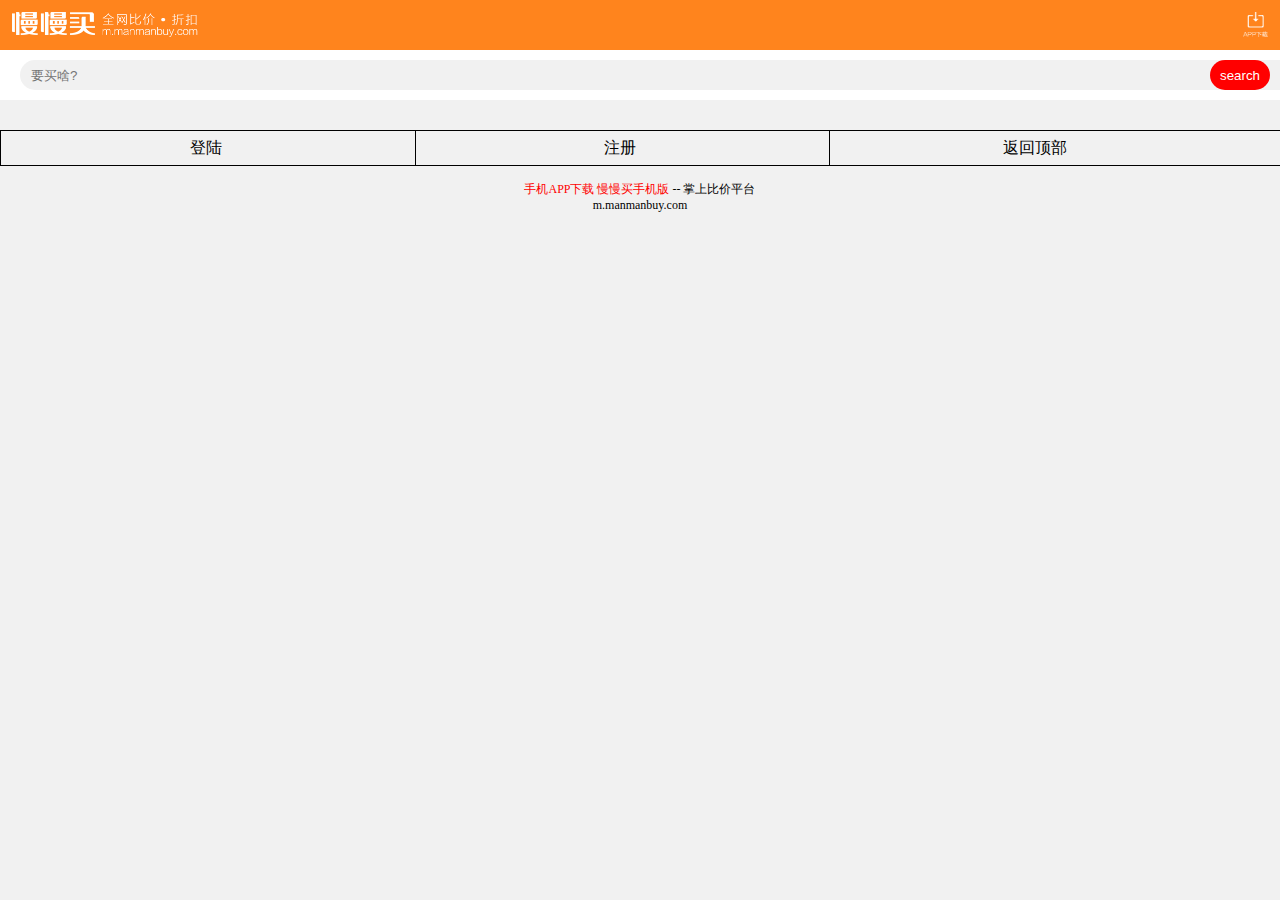
<file: 100-merchandise.html>
<!DOCTYPE html>
<html>
<head lang="en">
    <meta charset="UTF-8">
    <meta name="viewport" content="width=device-width, user-scalable=no, initial-scale=1.0, maximum-scale=1.0, minimum-scale=1.0"/>
    <title>首页</title>
    <link rel="stylesheet" href="css/04-merchandise.css"/>
</head>
<body>
<!--顶部-->
<div class="top">
    <div class="logo">
        <a href="">
            <img src="images/header_logo.png" alt="a"/>
        </a>
    </div>
    <div class="download">
        <a href="">
            <img src="images/header_app.png" alt=""/>
        </a>
    </div>
</div>
<!--搜索-->
<div class="search ">

    <input type="text" placeholder="   要买啥?" class="inputbox"/>
    <input type="button" class="searchbutton  " value="search"/>
</div>




<!--底部-->
<div class="fenglei">
    <a href="">登陆</a>
    <a href="">注册</a>
    <a href="">返回顶部</a>
</div>
<div class="tail">
    <p><a href="">手机APP下载 慢慢买手机版</a> -- 掌上比价平台</p>
    <p>m.manmanbuy.com</p>
</div>
<script src="js/jquery.min.js"></script>
<script src="js/packaging.js"></script>
<script src="js/template.js"></script>
<script src="js/"></script>
</body>
</html>
</file>
<file: css/04-merchandise.css>
body,
input,
a,
p,
ul,
li {
  margin: 0px;
  padding: 0px;
}
ul,
li {
  list-style: none;
}
a {
  text-decoration: none;
}
body {
  background-color: #f1f1f1;
}
.fl {
  float: left;
}
.fr {
  float: right;
}
.hide {
  display: none;
}
.top {
  height: 50px;
  background-color: #ff841d;
}
.top .logo {
  float: left;
  height: 50px;
  padding: 12px;
}
.top .logo img {
  max-height: 25px;
}
.top .download {
  float: right;
  height: 50px;
  padding: 12px;
}
.top .download img {
  max-height: 25px;
}
.search {
  height: 50px;
  position: relative;
  padding-right: 70px;
  background-color: #fff;
}
.search .inputbox {
  height: 30px;
  width: 100%;
  vertical-align: top;
  border: none;
  background-color: #f1f1f1;
  position: absolute;
  top: 10px;
  left: 20px;
  border-radius: 15px;
}
.search .searchbutton {
  height: 30px;
  width: 60px;
  position: absolute;
  right: 10px;
  top: 10px;
  vertical-align: top;
  border-radius: 15px;
  border: none;
  background: red;
  color: white;
}
.details {
  width: 100%;
}
.details .navigation {
  padding-left: 10px;
  font-size: 14px;
  border-top: 1px solid #ebebeb;
  border-bottom: 1px solid #ccc;
  height: 38px;
  line-height: 38px;
  background: -webkit-gradient(linear, 0 0, 0 100%, from(#ffffff), to(#ebebeb));
}
.details .navigation a {
  text-decoration: none;
  color: #000;
}
.details .navigation .four {
  float: right;
  height: 30px;
  border: 1px solid #ccc;
  width: 80px;
  margin-top: 5px;
  text-align: center;
  margin-right: 5px;
  line-height: 30px;
  border-radius: 5px;
  background-color: #ebebeb;
}
.details .particulars {
  background-color: white;
}
.details .particulars .character {
  height: 180px;
  width: 90%;
  text-align: center;
  padding-top: 20px;
  margin: 0 auto;
  font-size: 17px;
}
.details .particulars .__pic {
  text-align: center;
}
.details .particulars .collect {
  float: right;
  margin-top: 145px;
}
.details .particulars .bjshop .note {
  padding: 8px 10px;
  border-top: 1px solid #a1a1a1;
  font-size: 12px;
  color: #888;
  line-height: 18px;
}
.details .particulars .bjshop table {
  padding-left: 20px;
}
.details .particulars .bjshop table td {
  line-height: 22px;
}
.details .particulars .bjshop table td a img {
  text-align: center;
  vertical-align: middle;
}
.details .particulars .bjshop table .red {
  color: red;
  text-align: right;
  padding-right: 10px;
}
.details .particulars .bjshop ul {
  margin-top: 20px;
  padding-right: -3px;
  background-color: #ffbb00;
  background: -webkit-gradient(linear, 0 0, 0 100%, from(#ffd050), to(#ffbb00));
}
.details .particulars .bjshop ul li {
  float: left;
  width: 33.1%;
  height: 34px;
  text-align: center;
  line-height: 34px;
  border: solid 1px #c14d00;
}
.details .particulars .bjshop ul li a {
  color: white;
}
.details .particulars .bjshop ul .one {
  border-right: none;
  border-left: none;
  background-color: #ffbb00;
  background: -webkit-gradient(linear, 0 0, 0 100%, from(#ffa632), to(#ff9000));
}
.details .particulars .bjshop ul .two {
  background-color: #ffbb00;
  background: -webkit-gradient(linear, 0 0, 0 100%, from(#ffd050), to(#ffbb00));
}
.details .particulars .bjshop ul .three {
  border-right: none;
  border-left: none;
  background-color: #ffbb00;
  background: -webkit-gradient(linear, 0 0, 0 100%, from(#ffd050), to(#ffbb00));
}
.details .netfriend-appraise {
  height: 34px;
  line-height: 34px;
  text-align: center;
  background: #dbdbdb;
  font-size: 14px;
  border-top: 4px solid #7a7a7a;
}
.details .netfriend-appraise div {
  border-top: 1px solid #fff;
}
.CommentInfo ul li {
  font-size: 12px;
  color: #666;
  padding: 10px;
  line-height: 18px;
  border-bottom: 1px solid #ccc;
  background-color: #ffffff;
}
.CommentInfo ul li .market {
  height: 18px;
  overflow: hidden;
}
.CommentInfo ul li .ren {
  height: 18px;
}
.CommentInfo ul li .comment-content {
  padding-top: 5px;
  line-height: 22px;
  color: #000;
}
.CommentInfo .More-comments {
  padding: 0px 8px;
  margin-top: 16px;
}
.CommentInfo .More-comments a {
  display: block;
  color: #000;
  height: 32px;
  background-color: #d4d4d4;
  background: -webkit-gradient(linear, 0 0, 0 100%, from(#f1f1f1), to(#d4d4d4));
  border-bottom: 1px solid #bababa;
  box-shadow: 0 0 1px #666;
  border-radius: 5px;
  text-align: center;
  font-size: 14px;
  line-height: 32px;
  overflow: hidden;
}
.brand {
  height: 35px;
  background-color: #ff9000;
  padding-left: 15px;
  color: #fff;
  line-height: 35px;
}
.fenglei {
  width: 100%;
  height: 34px;
  margin-top: 30px;
  border: 1px solid #000;
  line-height: 34px;
  border-left: none;
}
.fenglei a {
  display: inline-block;
  width: 32%;
  text-align: center;
  border-left: 1px solid #000;
  text-decoration: none;
  color: #000;
}
.tail {
  height: 62px;
  padding-top: 15px;
  padding-bottom: 5px;
  font-size: 12px;
  text-align: center;
}
.tail a {
  color: red;
  text-decoration: none;
}
</file>
